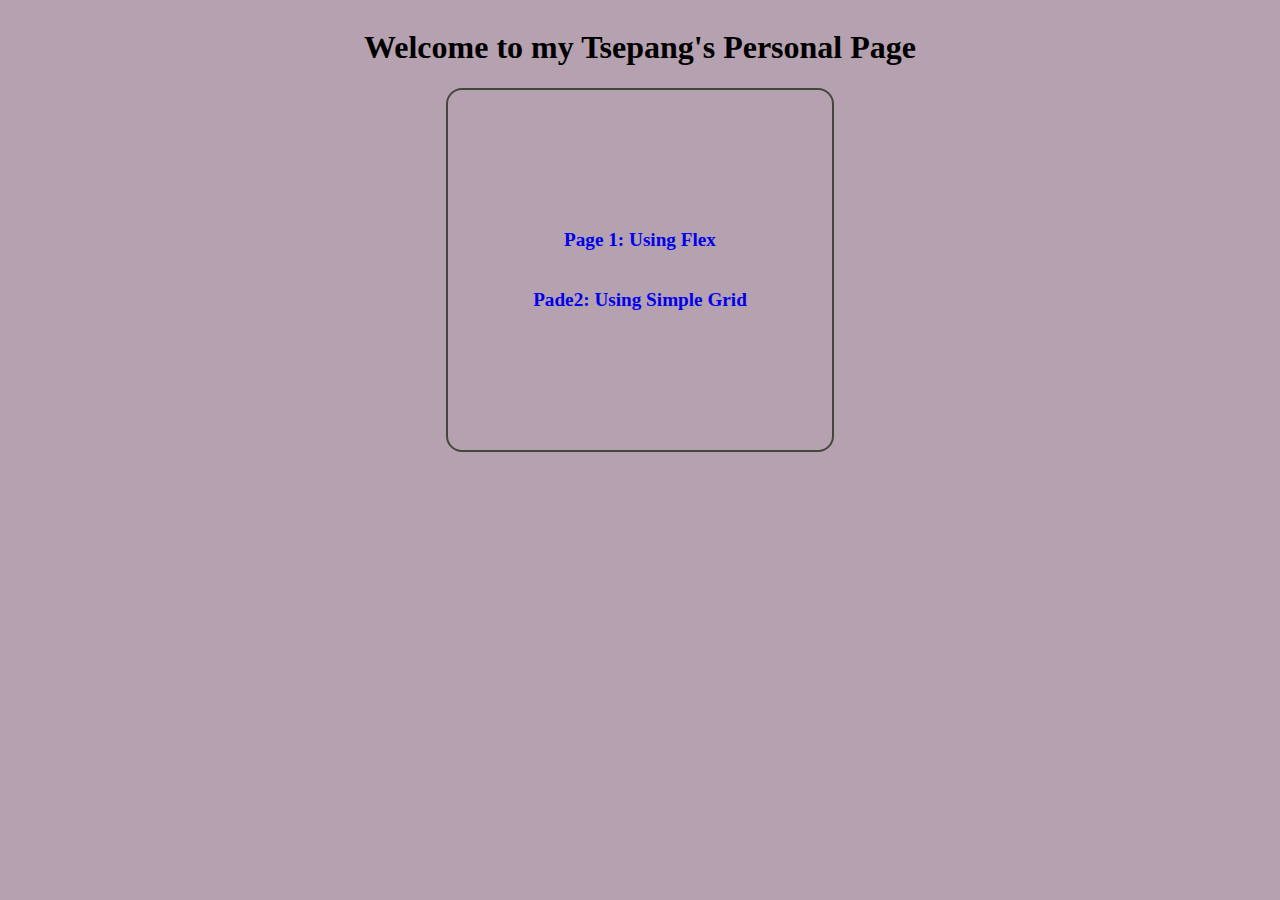
<file: index.html>
<!DOCTYPE html>
<html lang="en">
  <head>
    <meta charset="UTF-8" />
    <meta http-equiv="X-UA-Compatible" content="IE=edge" />
    <meta name="viewport" content="width=device-width, initial-scale=1.0" />
    <title>Motsie's Page</title>
    <style>
      body {
        display: flex;
        flex-direction: column;
        background: #b5a1af;
        align-items: center;
      }
      h1 {
        text-align: center;
      }

      .cards {
        display: flex;
        flex-direction: column;
        align-items: center;
        justify-content: center;
        height: 40vh;
        width: 30vw;
        border: 2px solid rgb(68, 72, 59);
        border-radius: 1em;
      }

      a {
        text-decoration: none;
        font-size: larger;
        font-weight: bolder;
        padding: 1em 0;
      }
      a:hover {
        color: rgb(89, 91, 92);
        border-bottom: 1px solid black;
        padding: 0.5em;
        margin: 0.5em 0;
      }
    </style>
  </head>
  <body>
    <h1>Welcome to my Tsepang's Personal Page</h1>
    <div class="cards">
      <a href="./my-webpage.html" target="_blank">Page 1: Using Flex</a>
      <a href="./my-webpage-grid.html" target="_blank"
        >Pade2: Using Simple Grid</a
      >
    </div>
  </body>
</html>
</file>
